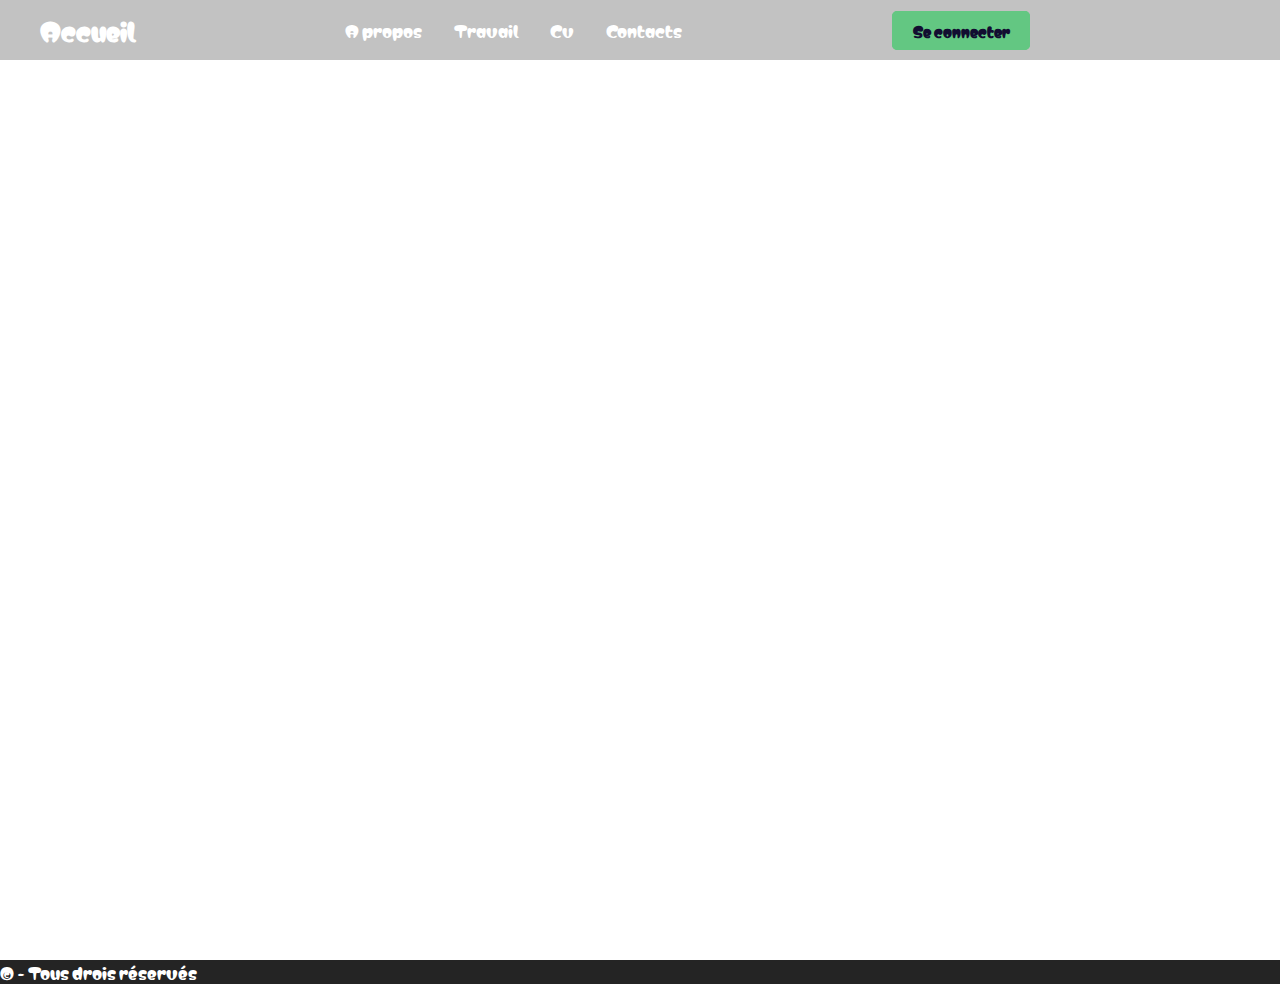
<file: index.html>
<!DOCTYPE html>
<html lang="en">

<head>
     <meta charset="UTF-8">
     <meta name="viewport" content="width=device-width, initial-scale=1.0">
     <link rel="stylesheet" href="./style.css">
     <link rel="stylesheet" href="https://cdnjs.cloudflare.com/ajax/libs/font-awesome/6.6.0/css/all.min.css" integrity="sha512-Kc323vGBEqzTmouAECnVceyQqyqdsSiqLQISBL29aUW4U/M7pSPA/gEUZQqv1cwx4OnYxTxve5UMg5GT6L4JJg==" crossorigin="anonymous" referrerpolicy="no-referrer" />
     <link rel="preconnect" href="https://fonts.googleapis.com">
     <link rel="preconnect" href="https://fonts.gstatic.com" crossorigin>
     <link href="https://fonts.googleapis.com/css2?family=Matemasie&display=swap" rel="stylesheet">
    <title>Mon Checkpoint</title>
</head>

<body>
  
   <header>
    
      <!-- Eléments de la navbar -->
      <div class="navbar">
    
       <div class="logo">
         <a href="index.html">Accueil</a>
       </div>

       <ul class="links">
         <li><a href="index2.html">A propos</a></li>
         <li><a href="#">Travail</a></li>
         <li><a href="index3.html">Cv</a></li>
         <li><a href="index4.html">Contacts</a></li>
       </ul>

          <!-- Boutons -->
       <div class="buttons">
         <a href="#" class="Action_Button">Se connecter</a>
       </div>

        <!-- Burger_Menu_Button -->
       <div class="Burger_Menu_Button">
         <i class="fa fa-bars" aria-hidden="true"></i>
       </div>

       <!-- solid style -->
       <div class="Profile">
         <i class="fa-solid fa-user"></i>
       </div>
      </div>
   </header>
 
  <div class="yt-responsive">
     <form action="#">
        <iframe width="100%" src="https://www.youtube.com/embed/kcIjkl3whfg?si=EABAwcyBObF4D4Sw" frameborder="0" allowfullscreen>
        </iframe>
     </form>
  </div>

  <footer class="main_footer center_text ptb_2">
    <div class="container">
      <p>&copy; - Tous drois réservés</p>
    </div>
  </footer>

    </body>
</html>
</file>
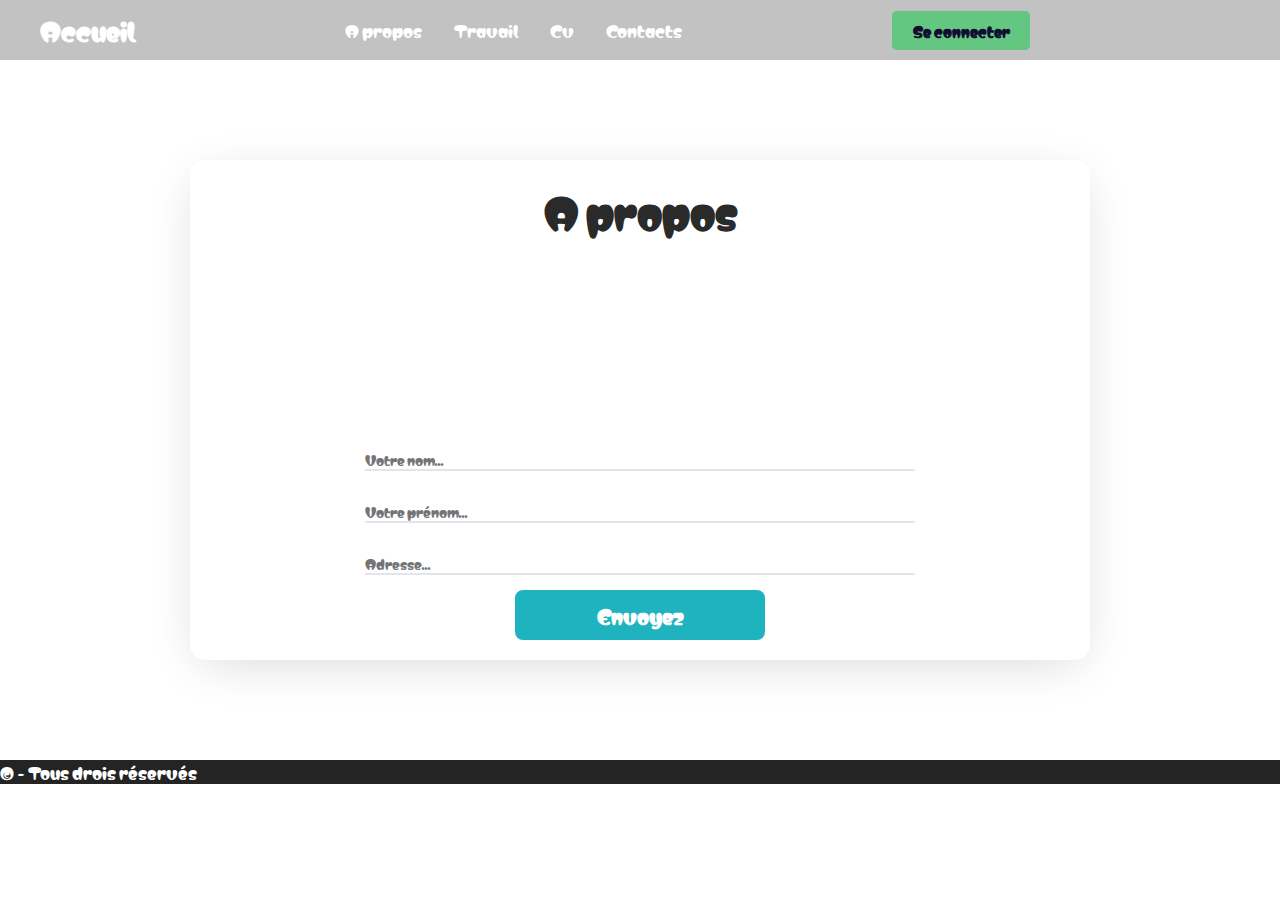
<file: index2.html>
<!DOCTYPE html>
<html lang="en">
<head>
    <meta charset="UTF-8">
    <meta name="viewport" content="width=device-width, initial-scale=1.0">
    <link rel="stylesheet" href="./style2.css">
    <link rel="stylesheet" href="https://cdnjs.cloudflare.com/ajax/libs/font-awesome/6.6.0/css/all.min.css" integrity="sha512-Kc323vGBEqzTmouAECnVceyQqyqdsSiqLQISBL29aUW4U/M7pSPA/gEUZQqv1cwx4OnYxTxve5UMg5GT6L4JJg==" crossorigin="anonymous" referrerpolicy="no-referrer" />
    <link rel="preconnect" href="https://fonts.googleapis.com">
    <link rel="preconnect" href="https://fonts.gstatic.com" crossorigin>
    <link href="https://fonts.googleapis.com/css2?family=Matemasie&display=swap" rel="stylesheet">
    <title>A propos</title>
</head>
<body>
    <header>
    
        <!-- Eléments de la navbar -->
       <div class="navbar">
        
           <div class="logo">
             <a href="index.html">Accueil</a>
           </div>
    
           <ul class="links">
             <li><a href="index2.html">A propos</a></li>
             <li><a href="#">Travail</a></li>
             <li><a href="index3.html">Cv</a></li>
             <li><a href="index4.html">Contacts</a></li>
           </ul>
    
              <!-- Boutons -->
           <div class="buttons">
             <a href="#" class="Action_Button">Se connecter</a>
           </div>
    
            <!-- Burger_Menu_Button -->
           <div class="Burger_Menu_Button">
             <i class="fa fa-bars" aria-hidden="true"></i>
           </div>
    
           <!-- solid style -->
           <div class="Profile">
             <i class="fa-solid fa-user"></i>
           </div>
        </div>
    </header>

    

    <section id="Informations">
        <div class="Container">
             <div class="title">
              <h3>A propos</h3>
             </div>
             <form action="#" method="post">
                <input type="text" name="name" placeholder="Votre nom..." required="">
                <input type="text" name="firstname" placeholder="Votre prénom..." required="">
                <input type="text" name="address" placeholder="Adresse..." required="">
               <button type="submit">Envoyez</button>
             </form>
        </div>
    </section> 

    <footer class="main_footer center_text ptb_2">
        <div class="container">
          <p>&copy; - Tous drois réservés</p>
        </div>
      </footer>
</body>
</html>
</file>
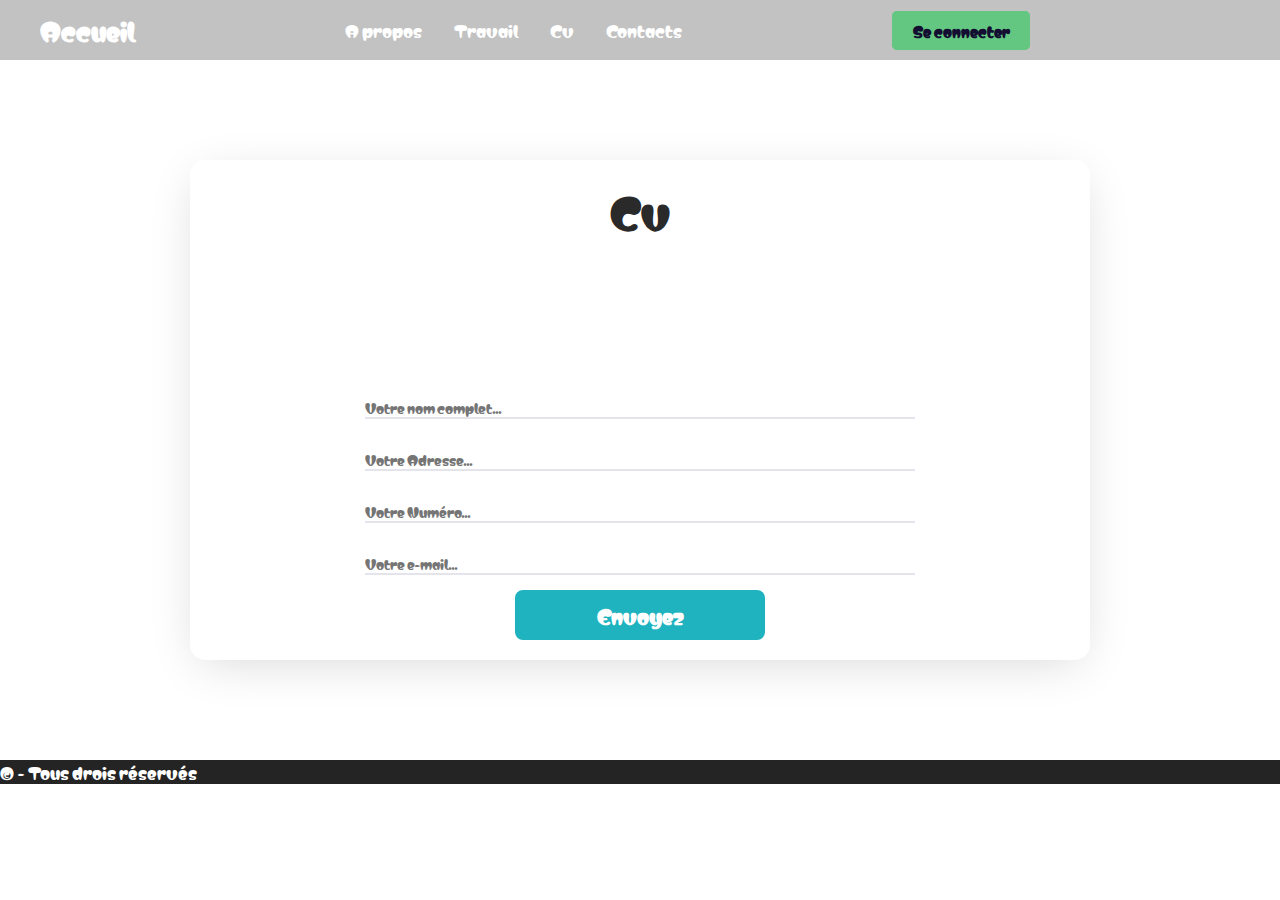
<file: index3.html>
<!DOCTYPE html>
<html lang="en">
<head>
    <meta charset="UTF-8">
    <meta name="viewport" content="width=device-width, initial-scale=1.0">
    <link rel="stylesheet" href="./style3.css">
    <link rel="stylesheet" href="https://cdnjs.cloudflare.com/ajax/libs/font-awesome/6.6.0/css/all.min.css" integrity="sha512-Kc323vGBEqzTmouAECnVceyQqyqdsSiqLQISBL29aUW4U/M7pSPA/gEUZQqv1cwx4OnYxTxve5UMg5GT6L4JJg==" crossorigin="anonymous" referrerpolicy="no-referrer" />
    <link rel="preconnect" href="https://fonts.googleapis.com">
    <link rel="preconnect" href="https://fonts.gstatic.com" crossorigin>
    <link href="https://fonts.googleapis.com/css2?family=Matemasie&display=swap" rel="stylesheet">
    <title>Cv</title>
</head>
<body>
    <header>
    
        <!-- Eléments de la navbar -->
       <div class="navbar">
        
           <div class="logo">
             <a href="index.html">Accueil</a>
           </div>
    
           <ul class="links">
             <li><a href="index2.html">A propos</a></li>
             <li><a href="#">Travail</a></li>
             <li><a href="index3.html">Cv</a></li>
             <li><a href="index4.html">Contacts</a></li>
           </ul>
    
              <!-- Boutons -->
           <div class="buttons">
             <a href="#" class="Action_Button">Se connecter</a>
           </div>
    
            <!-- Burger_Menu_Button -->
           <div class="Burger_Menu_Button">
             <i class="fa fa-bars" aria-hidden="true"></i>
           </div>
    
           <!-- solid style -->
           <div class="Profile">
             <i class="fa-solid fa-user"></i>
           </div>
        </div>
    </header>

    

    <section id="Informations">
        <div class="Container">
             <div class="title">
              <h3>Cv</h3>
             </div>
             <form action="#" method="post">
                <input type="text" name="name" placeholder="Votre nom complet..." required="">
                <input type="text" name="address" placeholder="Votre Adresse..." required="">
                <input type="tel" name="number" placeholder="Votre Numéro..." required="">
                <input type="email" name="email" placeholder="Votre e-mail..." required="">
               <button type="submit">Envoyez</button>
             </form>
        </div>
    </section> 

    <footer class="main_footer center_text ptb_2">
        <div class="container">
          <p>&copy; - Tous drois réservés</p>
        </div>
      </footer>
    
</body>
</html>
</file>
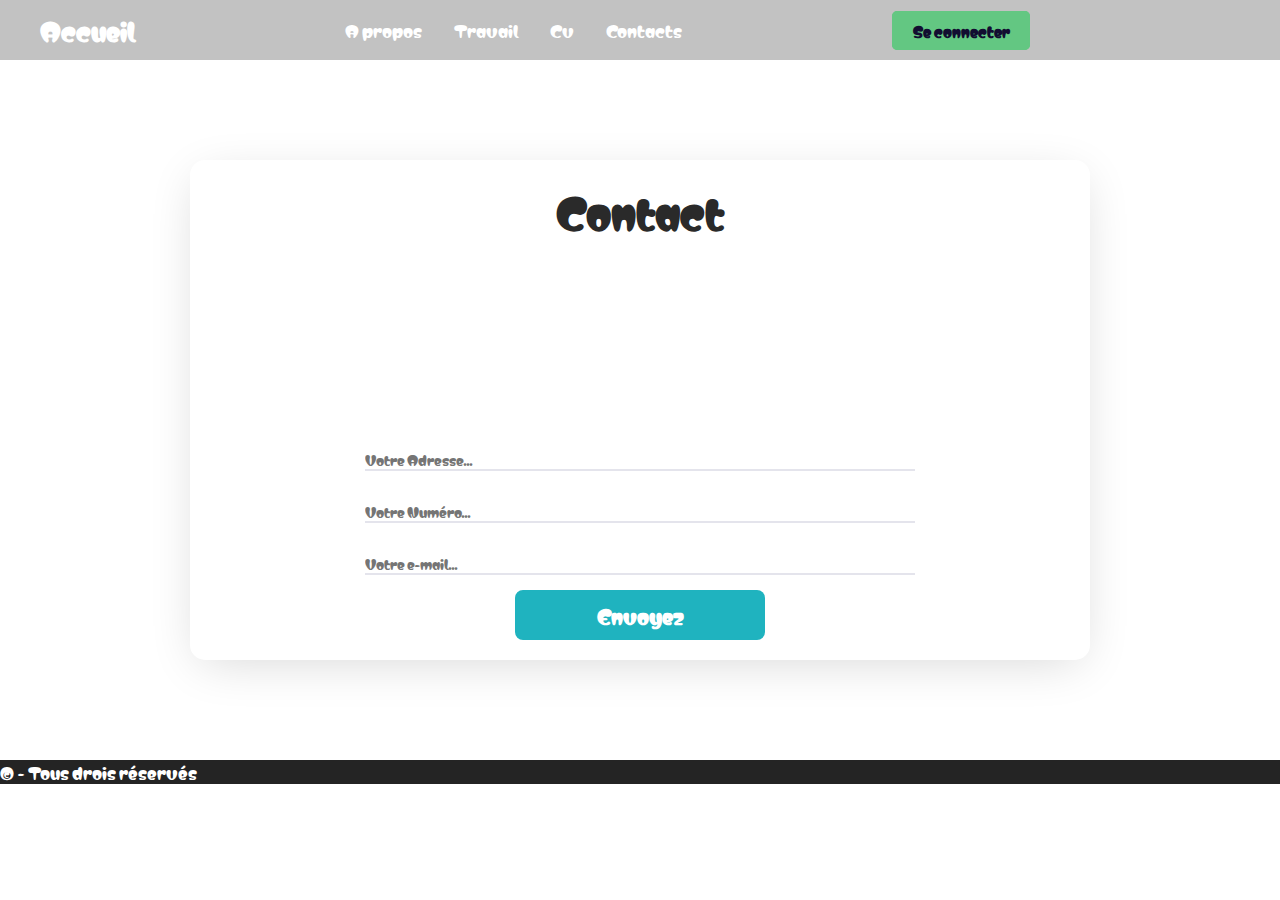
<file: index4.html>
<!DOCTYPE html>
<html lang="en">
<head>
    <meta charset="UTF-8">
    <meta name="viewport" content="width=device-width, initial-scale=1.0">
    <link rel="stylesheet" href="./style4.css">
    <link rel="stylesheet" href="https://cdnjs.cloudflare.com/ajax/libs/font-awesome/6.6.0/css/all.min.css" integrity="sha512-Kc323vGBEqzTmouAECnVceyQqyqdsSiqLQISBL29aUW4U/M7pSPA/gEUZQqv1cwx4OnYxTxve5UMg5GT6L4JJg==" crossorigin="anonymous" referrerpolicy="no-referrer" />
    <link rel="preconnect" href="https://fonts.googleapis.com">
    <link rel="preconnect" href="https://fonts.gstatic.com" crossorigin>
    <link href="https://fonts.googleapis.com/css2?family=Matemasie&display=swap" rel="stylesheet">
    <title>Contact</title>
</head>
<body>
    <header>
    
        <!-- Eléments de la navbar -->
       <div class="navbar">
        
           <div class="logo">
             <a href="index.html">Accueil</a>
           </div>
    
           <ul class="links">
             <li><a href="index2.html">A propos</a></li>
             <li><a href="#">Travail</a></li>
             <li><a href="index3.html">Cv</a></li>
             <li><a href="index4.html">Contacts</a></li>
           </ul>
    
              <!-- Boutons -->
           <div class="buttons">
             <a href="#" class="Action_Button">Se connecter</a>
           </div>
    
            <!-- Burger_Menu_Button -->
           <div class="Burger_Menu_Button">
             <i class="fa fa-bars" aria-hidden="true"></i>
           </div>
    
           <!-- solid style -->
           <div class="Profile">
             <i class="fa-solid fa-user"></i>
           </div>
        </div>
    </header>

    

    <section id="Informations">
        <div class="Container">
             <div class="title">
              <h3>Contact</h3>
             </div>
             <form action="#" method="post">
                <input type="text" name="address" placeholder="Votre Adresse..." required="">
                <input type="tel" name="number" placeholder="Votre Numéro..." required="">
                <input type="email" name="email" placeholder="Votre e-mail..." required="">
               <button type="submit">Envoyez</button>
             </form>
        </div>
    </section> 
    
    <footer class="main_footer center_text ptb_2">
      <div class="container">
        <p>&copy; - Tous drois réservés</p>
      </div>
    </footer>
</body>
</html>
</file>
<file: style.css>
*{
    margin: 0%;
    padding: 0%;
    box-sizing: border-box;
    font-family: "Matemasie", sans-serif;
}

body{
    height: 100vh;
    background-image: url(https://images.pexels.com/photos/268533/pexels-photo-268533.jpeg?auto=compress&cs=tinysrgb&w=1260&h=750&dpr=2);
    background-size: cover;
    background-position: center;
}

li{
    list-style: none;
}

a{
    text-decoration: none;
    color: #fff;
    font-size: 1rem;
}

a:hover{
    color: #63c782;
}

header{
    position: relative;
    padding: 0 2rem;
    background-color: rgba(0, 0, 0, 0.238);
}

.navbar{
    width: 100%;
    max-width: 1200px;
    height: 60px;
    margin: 0 auto;
    display: flex;
    align-items: center;
    justify-content: space-between;
}

.navbar .logo a{
    font-size: 1.5rem;
    font-weight: bold;
}

.navbar .links{
    display: flex;
    gap: 2rem;
}

.navbar .Burger_Menu_Button{
    color: #fff;
    font-size: 1.5rem;
    cursor: pointer;
    display: none;
}

.navbar .Profile{
    color: rgb(241, 242, 241);
    font-size: 1.5rem;
    cursor: pointer;
}

.Action_Button{
    background-color: #63c782;
    color: #120d31;
    border: 1px solid #63c782;
    padding: 0.5rem 1.2rem;
    border-radius: 5px;
    outline: none;
    font-size: 0.9rem;
    font-weight: bold;
    cursor: pointer;
}

.Action_Button:hover{
    color: #fff;
    border: 1px solid #fff ;
}

/* ------ Burger Menu ------ */
.Burger_Menu{
    display: none;
    height: 0;
    position: absolute;
    right: 2rem;
    top: 60px;
    width: 200px;
    background: rgba(0, 0, 0, 0.2);
    backdrop-filter: blur(15px);
    border-radius: 10px;
    overflow: hidden;
    transition: height 0.2s cubic-bezier(0.175, 0.885, 0.32, 1.275);
}

.Burger_Menu.open{
height: 310px;
}

.Burger_Menu li{
    padding: 0.7rem;
    display: flex;
    align-items: center;
    justify-content: center;
}

.Divider{
    height: 1px;
    background-color: #fff;
    width: 80%;
    margin-left: auto;
    margin-right: auto;
    margin-bottom: 1rem;
}

.Burger_Menu .Action_Button{
    width: 80%;
    display: flex;
    justify-content: center;
    align-self: center;
}

.Button_Burger_Menu{
    display: flex;
    flex-direction: column;
    gap: 10px;
}

/* ------ RESPONSIVE ------ */

@media (max-width: 990px){
    header{
        background: none;
    }

    .navbar .links,
    .navbar .Action_Button{
        display: none;
    }

    .navbar .Burger_Menu_Button{
        display: block;
    }

    .Burger_Menu{
        display: block;
    }
}

.yt-responsive iframe{
aspect-ratio: 16/9;
}

body .yt-responsive form{
    width: 100%;
height: 100vh;
display: flex;
align-items: center;
justify-content: center;
}

/*-- Footer --*/
.main_footer{
    background-color: #242424;
    color: #fff;
    align-items: center;
}
</file>
<file: style2.css>
*{
    margin: 0%;
    padding: 0%;
    box-sizing: border-box;
    font-family: "Matemasie", sans-serif;
}

body{
    height: 100vh;
    background-image: url(https://images.pexels.com/photos/268533/pexels-photo-268533.jpeg?auto=compress&cs=tinysrgb&w=1260&h=750&dpr=2);
    background-size: cover;
    background-position: center;
}

li{
    list-style: none;
}

a{
    text-decoration: none;
    color: #fff;
    font-size: 1rem;
}

a:hover{
    color: #63c782;
}

header{
    position: relative;
    padding: 0 2rem;
    background-color: rgba(0, 0, 0, 0.238);
}

.navbar{
    width: 100%;
    max-width: 1200px;
    height: 60px;
    margin: 0 auto;
    display: flex;
    align-items: center;
    justify-content: space-between;
}

.navbar .logo a{
    font-size: 1.5rem;
    font-weight: bold;
}

.navbar .links{
    display: flex;
    gap: 2rem;
}

.navbar .Burger_Menu_Button{
    color: #fff;
    font-size: 1.5rem;
    cursor: pointer;
    display: none;
}

.navbar .Profile{
    color: rgb(241, 242, 241);
    font-size: 1.5rem;
    cursor: pointer;
}

.Action_Button{
    background-color: #63c782;
    color: #120d31;
    border: 1px solid #63c782;
    padding: 0.5rem 1.2rem;
    border-radius: 5px;
    outline: none;
    font-size: 0.9rem;
    font-weight: bold;
    cursor: pointer;
}

.Action_Button:hover{
    color: #fff;
    border: 1px solid #fff ;
}

/* ------ Burger Menu ------ */
.Burger_Menu{
    display: none;
    height: 0;
    position: absolute;
    right: 2rem;
    top: 60px;
    width: 200px;
    background: rgba(0, 0, 0, 0.2);
    backdrop-filter: blur(15px);
    border-radius: 10px;
    overflow: hidden;
    transition: height 0.2s cubic-bezier(0.175, 0.885, 0.32, 1.275);
}

.Burger_Menu.open{
height: 310px;
}

.Burger_Menu li{
    padding: 0.7rem;
    display: flex;
    align-items: center;
    justify-content: center;
}

.Divider{
    height: 1px;
    background-color: #fff;
    width: 80%;
    margin-left: auto;
    margin-right: auto;
    margin-bottom: 1rem;
}

.Burger_Menu .Action_Button{
    width: 80%;
    display: flex;
    justify-content: center;
    align-self: center;
}

.Button_Burger_Menu{
    display: flex;
    flex-direction: column;
    gap: 10px;
}

/* ------ RESPONSIVE ------ */

@media (max-width: 990px){
    header{
        background: none;
    }

    .navbar .links,
    .navbar .Action_Button{
        display: none;
    }

    .navbar .Burger_Menu_Button{
        display: block;
    }

    .Burger_Menu{
        display: block;
    }
}

/*-- A PROPOS --*/
section#Informations{
   padding: 100px 0;
}

section#Informations .Container{
    max-width: 900px;
    margin: 0 auto;
    display: flex;
    flex-direction: column;
    justify-content: space-between;
    align-items: center;
    background-color: white;
    padding: 20px 10px;
    border-radius: 15px;
    box-sizing: border-box;
    box-shadow: 0px 10px 50px -10px #d6d6d6;   
    height: 500px;
}

section#Informations .Container .title{
    text-align: center;
    color: #2a2a2a;
    margin-bottom: 0px;
}

section#Informations .Container .title h3{
    font-size: 2.5em;
}

section#Informations .Container form{
    display: flex;
    flex-wrap: wrap;
    justify-content: space-between 10px;
    max-width: 550px;
}

section#Informations .Container form input{
   width: 1000%; 
   align-items: first baseline;
}

section#Informations .Container form input:hover,
section#Informations .Container form textarea:hover{
    border-bottom: 2px solid #1fb3bf;
 }

 section#Informations .Container form textarea{
    width: 100%;
    resize: none;
    height: 100px;
    margin-bottom: 800px;
 }

 section#Informations .Container form input,
 section#Informations .Container form textarea{
 margin: 15px 0;
 padding: 0px;
 box-sizing: border-box;
 border: none;
 outline: none;
 border-bottom: 2px solid #e4e4ec;
 transition: 0.2s;
 }


 section#Informations .Container form button{
width: 250px;
height: 50px;
border-radius: 8px;
border: none;
background-color: #1fb3bf;
color: white;
font-weight: bold;
font-size: 1.2em;
cursor: pointer;
outline: none;
margin: 0 auto;
 }

 section#Informations .Container form button:hover{
    transform: translateY(-5px);
    box-shadow: rgb(214 214 214) 0px 10px 40px 0px;
 }

 /*-- Footer --*/
.main_footer{
    background-color: #242424;
    color: #fff;
    align-items: center;
}
</file>
<file: style3.css>
*{
    margin: 0%;
    padding: 0%;
    box-sizing: border-box;
    font-family: "Matemasie", sans-serif;
}

body{
    height: 100vh;
    background-image: url(https://images.pexels.com/photos/268533/pexels-photo-268533.jpeg?auto=compress&cs=tinysrgb&w=1260&h=750&dpr=2);
    background-size: cover;
    background-position: center;
}

li{
    list-style: none;
}

a{
    text-decoration: none;
    color: #fff;
    font-size: 1rem;
}

a:hover{
    color: #63c782;
}

header{
    position: relative;
    padding: 0 2rem;
    background-color: rgba(0, 0, 0, 0.238);
}

.navbar{
    width: 100%;
    max-width: 1200px;
    height: 60px;
    margin: 0 auto;
    display: flex;
    align-items: center;
    justify-content: space-between;
}

.navbar .logo a{
    font-size: 1.5rem;
    font-weight: bold;
}

.navbar .links{
    display: flex;
    gap: 2rem;
}

.navbar .Burger_Menu_Button{
    color: #fff;
    font-size: 1.5rem;
    cursor: pointer;
    display: none;
}

.navbar .Profile{
    color: rgb(241, 242, 241);
    font-size: 1.5rem;
    cursor: pointer;
}

.Action_Button{
    background-color: #63c782;
    color: #120d31;
    border: 1px solid #63c782;
    padding: 0.5rem 1.2rem;
    border-radius: 5px;
    outline: none;
    font-size: 0.9rem;
    font-weight: bold;
    cursor: pointer;
}

.Action_Button:hover{
    color: #fff;
    border: 1px solid #fff ;
}

/* ------ Burger Menu ------ */
.Burger_Menu{
    display: none;
    height: 0;
    position: absolute;
    right: 2rem;
    top: 60px;
    width: 200px;
    background: rgba(0, 0, 0, 0.2);
    backdrop-filter: blur(15px);
    border-radius: 10px;
    overflow: hidden;
    transition: height 0.2s cubic-bezier(0.175, 0.885, 0.32, 1.275);
}

.Burger_Menu.open{
height: 310px;
}

.Burger_Menu li{
    padding: 0.7rem;
    display: flex;
    align-items: center;
    justify-content: center;
}

.Divider{
    height: 1px;
    background-color: #fff;
    width: 80%;
    margin-left: auto;
    margin-right: auto;
    margin-bottom: 1rem;
}

.Burger_Menu .Action_Button{
    width: 80%;
    display: flex;
    justify-content: center;
    align-self: center;
}

.Button_Burger_Menu{
    display: flex;
    flex-direction: column;
    gap: 10px;
}

/* ------ RESPONSIVE ------ */

@media (max-width: 990px){
    header{
        background: none;
    }

    .navbar .links,
    .navbar .Action_Button{
        display: none;
    }

    .navbar .Burger_Menu_Button{
        display: block;
    }

    .Burger_Menu{
        display: block;
    }
}

/*-- A PROPOS --*/
section#Informations{
   padding: 100px 0;
}

section#Informations .Container{
    max-width: 900px;
    margin: 0 auto;
    display: flex;
    flex-direction: column;
    justify-content: space-between;
    align-items: center;
    background-color: white;
    padding: 20px 10px;
    border-radius: 15px;
    box-sizing: border-box;
    box-shadow: 0px 10px 50px -10px #d6d6d6;   
    height: 500px;
}

section#Informations .Container .title{
    text-align: center;
    color: #2a2a2a;
    margin-bottom: 0px;
}

section#Informations .Container .title h3{
    font-size: 2.5em;
}

section#Informations .Container form{
    display: flex;
    flex-wrap: wrap;
    justify-content: space-between 10px;
    max-width: 550px;
}

section#Informations .Container form input{
   width: 1000%; 
   align-items: first baseline;
}

section#Informations .Container form input:hover,
section#Informations .Container form textarea:hover{
    border-bottom: 2px solid #1fb3bf;
 }

 section#Informations .Container form textarea{
    width: 100%;
    resize: none;
    height: 100px;
    margin-bottom: 800px;
 }

 section#Informations .Container form input,
 section#Informations .Container form textarea{
 margin: 15px 0;
 padding: 0px;
 box-sizing: border-box;
 border: none;
 outline: none;
 border-bottom: 2px solid #e4e4ec;
 transition: 0.2s;
 }


 section#Informations .Container form button{
width: 250px;
height: 50px;
border-radius: 8px;
border: none;
background-color: #1fb3bf;
color: white;
font-weight: bold;
font-size: 1.2em;
cursor: pointer;
outline: none;
margin: 0 auto;
 }

 section#Informations .Container form button:hover{
    transform: translateY(-5px);
    box-shadow: rgb(214 214 214) 0px 10px 40px 0px;
 }

 /*-- Footer --*/
.main_footer{
    background-color: #242424;
    color: #fff;
    align-items: center;
}
</file>
<file: style4.css>
*{
    margin: 0%;
    padding: 0%;
    box-sizing: border-box;
    font-family: "Matemasie", sans-serif;
}

body{
    height: 100vh;
    background-image: url(https://images.pexels.com/photos/268533/pexels-photo-268533.jpeg?auto=compress&cs=tinysrgb&w=1260&h=750&dpr=2);
    background-size: cover;
    background-position: center;
}

li{
    list-style: none;
}

a{
    text-decoration: none;
    color: #fff;
    font-size: 1rem;
}

a:hover{
    color: #63c782;
}

header{
    position: relative;
    padding: 0 2rem;
    background-color: rgba(0, 0, 0, 0.238);
}

.navbar{
    width: 100%;
    max-width: 1200px;
    height: 60px;
    margin: 0 auto;
    display: flex;
    align-items: center;
    justify-content: space-between;
}

.navbar .logo a{
    font-size: 1.5rem;
    font-weight: bold;
}

.navbar .links{
    display: flex;
    gap: 2rem;
}

.navbar .Burger_Menu_Button{
    color: #fff;
    font-size: 1.5rem;
    cursor: pointer;
    display: none;
}

.navbar .Profile{
    color: rgb(241, 242, 241);
    font-size: 1.5rem;
    cursor: pointer;
}

.Action_Button{
    background-color: #63c782;
    color: #120d31;
    border: 1px solid #63c782;
    padding: 0.5rem 1.2rem;
    border-radius: 5px;
    outline: none;
    font-size: 0.9rem;
    font-weight: bold;
    cursor: pointer;
}

.Action_Button:hover{
    color: #fff;
    border: 1px solid #fff ;
}

/* ------ Burger Menu ------ */
.Burger_Menu{
    display: none;
    height: 0;
    position: absolute;
    right: 2rem;
    top: 60px;
    width: 200px;
    background: rgba(0, 0, 0, 0.2);
    backdrop-filter: blur(15px);
    border-radius: 10px;
    overflow: hidden;
    transition: height 0.2s cubic-bezier(0.175, 0.885, 0.32, 1.275);
}

.Burger_Menu.open{
height: 310px;
}

.Burger_Menu li{
    padding: 0.7rem;
    display: flex;
    align-items: center;
    justify-content: center;
}

.Divider{
    height: 1px;
    background-color: #fff;
    width: 80%;
    margin-left: auto;
    margin-right: auto;
    margin-bottom: 1rem;
}

.Burger_Menu .Action_Button{
    width: 80%;
    display: flex;
    justify-content: center;
    align-self: center;
}

.Button_Burger_Menu{
    display: flex;
    flex-direction: column;
    gap: 10px;
}

/* ------ RESPONSIVE ------ */

@media (max-width: 990px){
    header{
        background: none;
    }

    .navbar .links,
    .navbar .Action_Button{
        display: none;
    }

    .navbar .Burger_Menu_Button{
        display: block;
    }

    .Burger_Menu{
        display: block;
    }
}

/*-- A PROPOS --*/
section#Informations{
   padding: 100px 0;
}

section#Informations .Container{
    max-width: 900px;
    margin: 0 auto;
    display: flex;
    flex-direction: column;
    justify-content: space-between;
    align-items: center;
    background-color: white;
    padding: 20px 10px;
    border-radius: 15px;
    box-sizing: border-box;
    box-shadow: 0px 10px 50px -10px #d6d6d6;   
    height: 500px;
}

section#Informations .Container .title{
    text-align: center;
    color: #2a2a2a;
    margin-bottom: 0px;
}

section#Informations .Container .title h3{
    font-size: 2.5em;
}

section#Informations .Container form{
    display: flex;
    flex-wrap: wrap;
    justify-content: space-between 10px;
    max-width: 550px;
}

section#Informations .Container form input{
   width: 1000%; 
   align-items: first baseline;
}

section#Informations .Container form input:hover,
section#Informations .Container form textarea:hover{
    border-bottom: 2px solid #1fb3bf;
 }

 section#Informations .Container form textarea{
    width: 100%;
    resize: none;
    height: 100px;
    margin-bottom: 800px;
 }

 section#Informations .Container form input,
 section#Informations .Container form textarea{
 margin: 15px 0;
 padding: 0px;
 box-sizing: border-box;
 border: none;
 outline: none;
 border-bottom: 2px solid #e4e4ec;
 transition: 0.2s;
 }


 section#Informations .Container form button{
width: 250px;
height: 50px;
border-radius: 8px;
border: none;
background-color: #1fb3bf;
color: white;
font-weight: bold;
font-size: 1.2em;
cursor: pointer;
outline: none;
margin: 0 auto;
 }

 section#Informations .Container form button:hover{
    transform: translateY(-5px);
    box-shadow: rgb(214 214 214) 0px 10px 40px 0px;
 }

/*-- Footer --*/
.main_footer{
    background-color: #242424;
    color: #fff;
    align-items: center;
}
</file>
